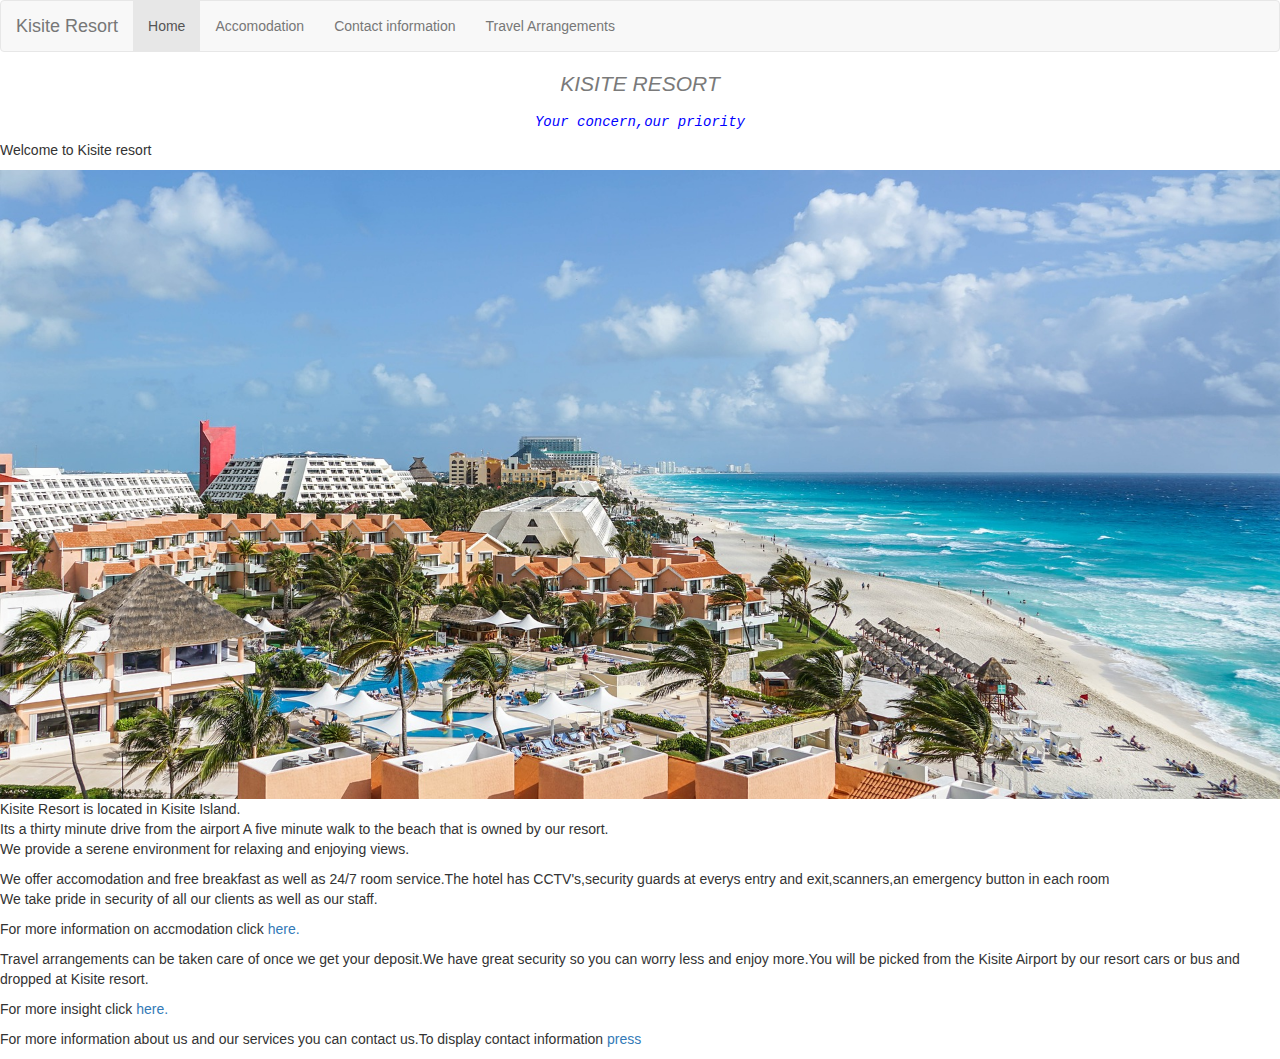
<file: index.html>
<!DOCTYPE html>
<html lang="en" dir="ltr">
  <head>
    <meta charset="utf-8">
    <title>Kisite Resort</title>
    <link rel="stylesheet" href="https://maxcdn.bootstrapcdn.com/bootstrap/3.4.0/css/bootstrap.min.css">
  <script src="https://ajax.googleapis.com/ajax/libs/jquery/3.3.1/jquery.min.js"></script>
  <script src="https://maxcdn.bootstrapcdn.com/bootstrap/3.4.0/js/bootstrap.min.js"></script>
  <link href="CSS/stylesheet.css" rel="stylesheet" type="text/css">
  </head>
  <body>
    <nav class="navbar navbar-default">
  <div class="container-fluid">
    <div class="navbar-header">
      <a class="navbar-brand" href="#">Kisite Resort</a>
    </div>
    <ul class="nav navbar-nav">
      <li class="active"><a href="#">Home</a></li>
      <li><a href="accomodation.html">Accomodation</a></li>
      <li><a href="contact-information.html">Contact information</a></li>
      <li><a href="travel-arrangements.html">Travel Arrangements</a></li>
    </ul>
  </div>
</nav>

<h1>KISITE RESORT</h1>

<h2>Your concern,our priority</h2>

<p>Welcome to Kisite resort</p>
<img src="images/cancun-1235489_1920.jpg" alt="" class="img-responsive">
<p>Kisite Resort is located in Kisite Island.<br>Its a thirty minute drive from the airport
A five minute walk to the beach that is owned by our resort.<br>We provide a serene environment for relaxing and enjoying views.</p>
<p>We offer accomodation and free breakfast as well as 24/7 room service.The hotel has CCTV's,security guards at everys entry and exit,scanners,an emergency button in each room<br>
We take pride in security of all our clients as well as our staff.</p>
<p>For more information on accmodation click<a href="accomodation.html"> here.</p></a>

<p>Travel arrangements can be taken care of once we get your deposit.We have great security so you can worry less and enjoy more.You will be picked from the Kisite Airport by our resort cars or bus and dropped at Kisite resort.<br>
  <p>For more insight click<a href="travel-arrangements.html"> here.</a></p>

<p>For more information about us and our services you can contact us.To display contact information <a href="contact-information.html">press </a></p>

  </body>
</html>
</file>
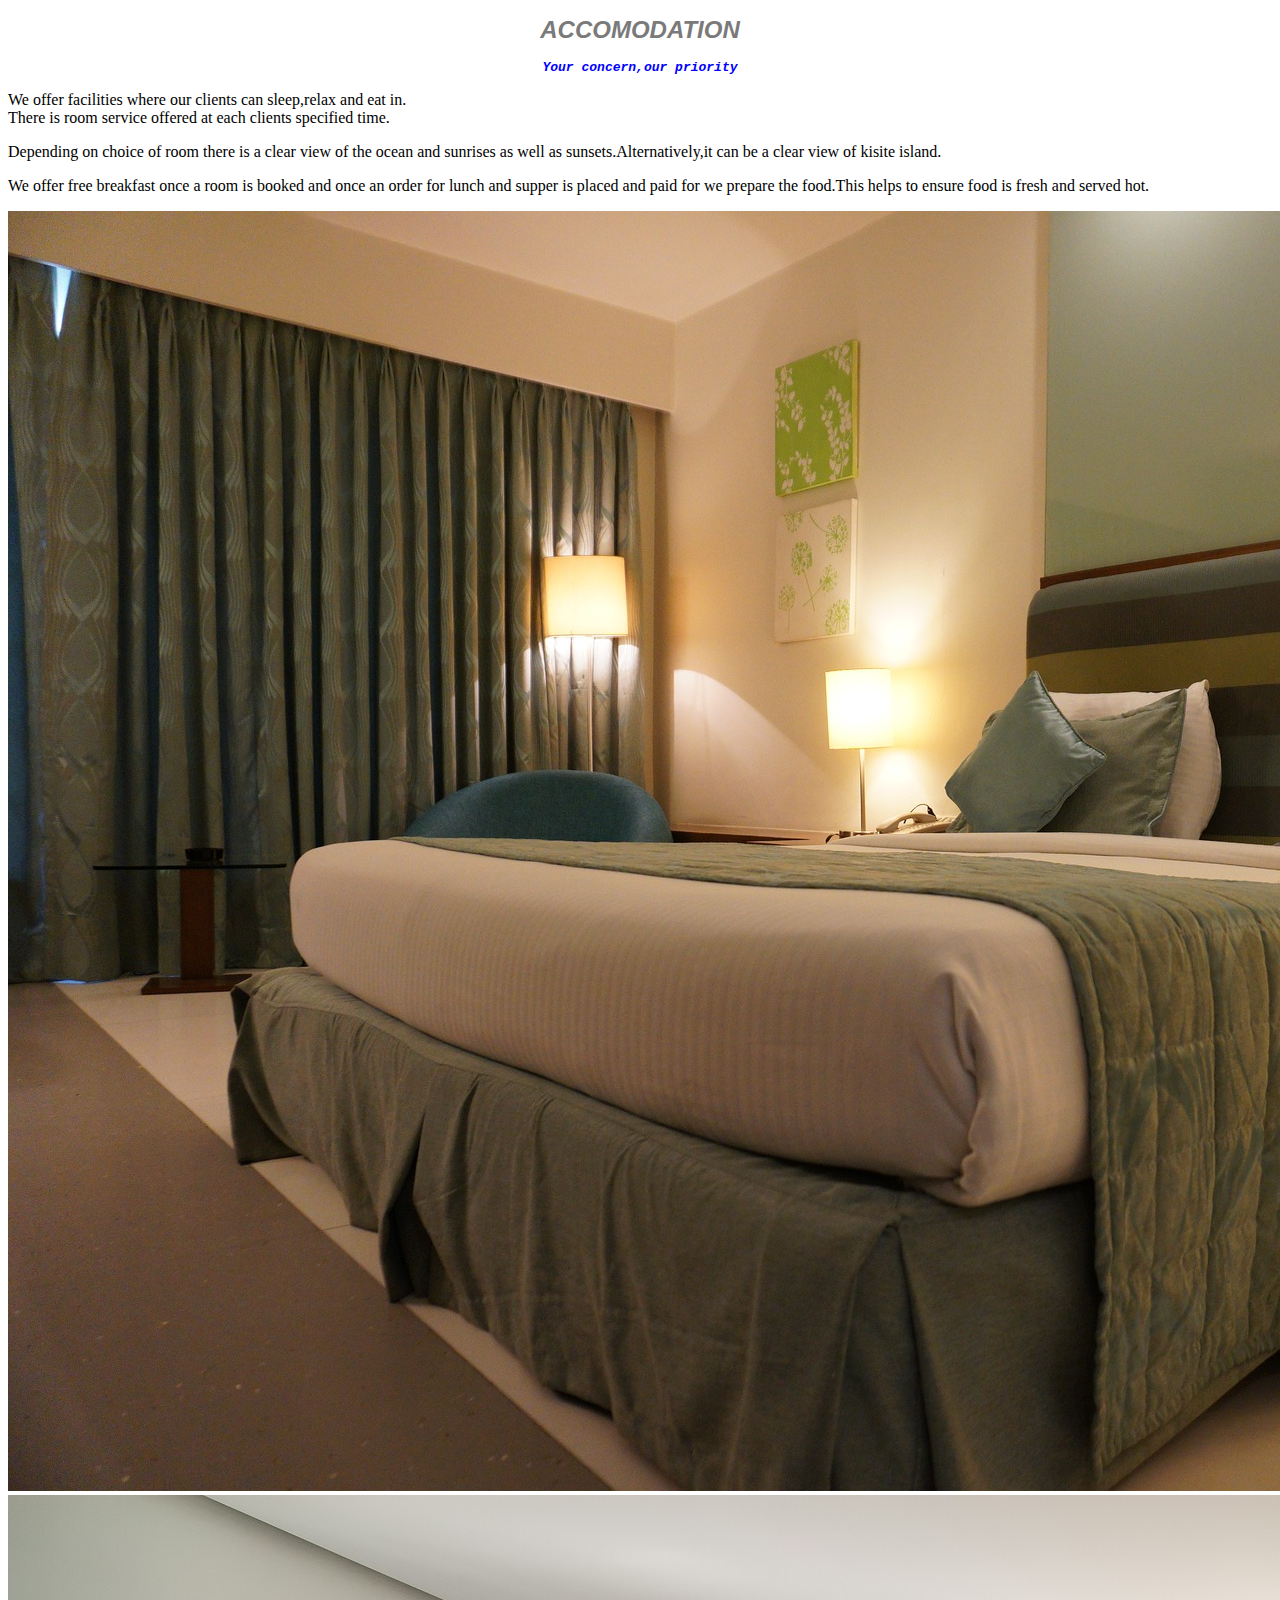
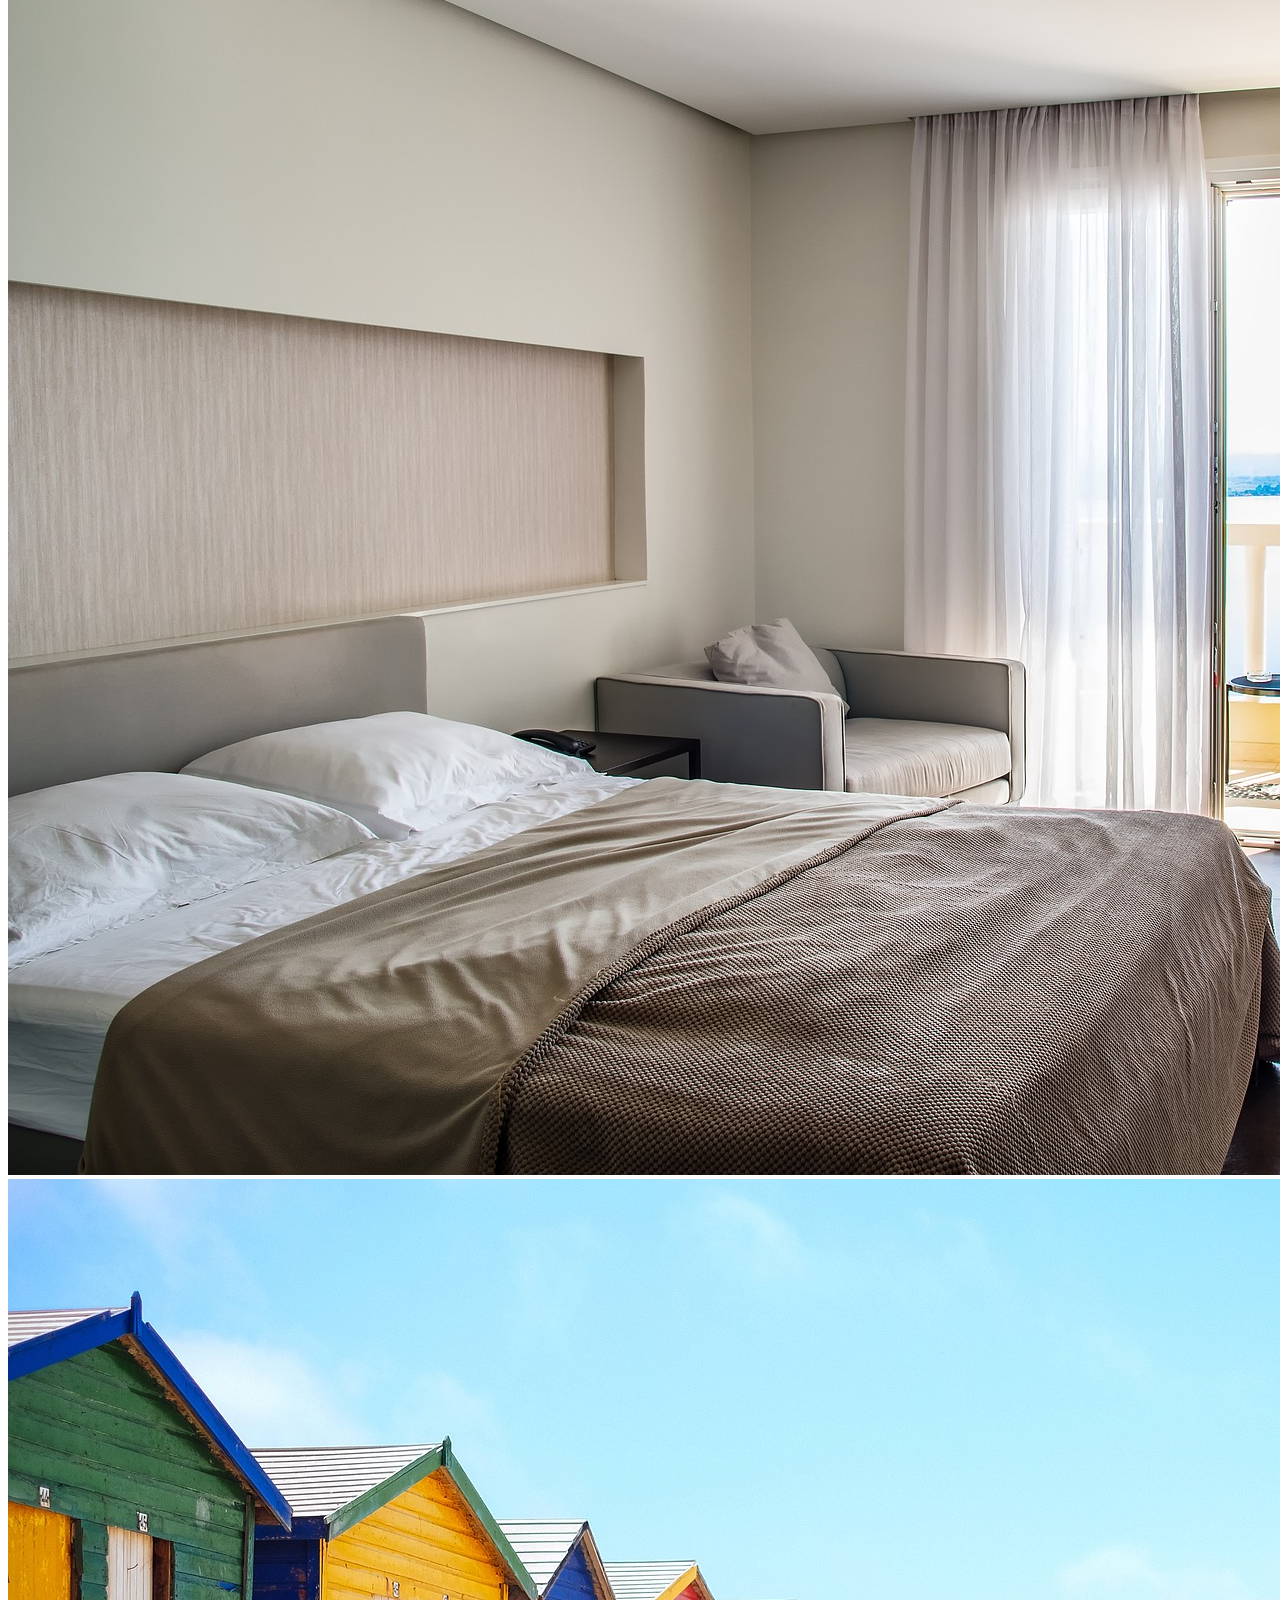
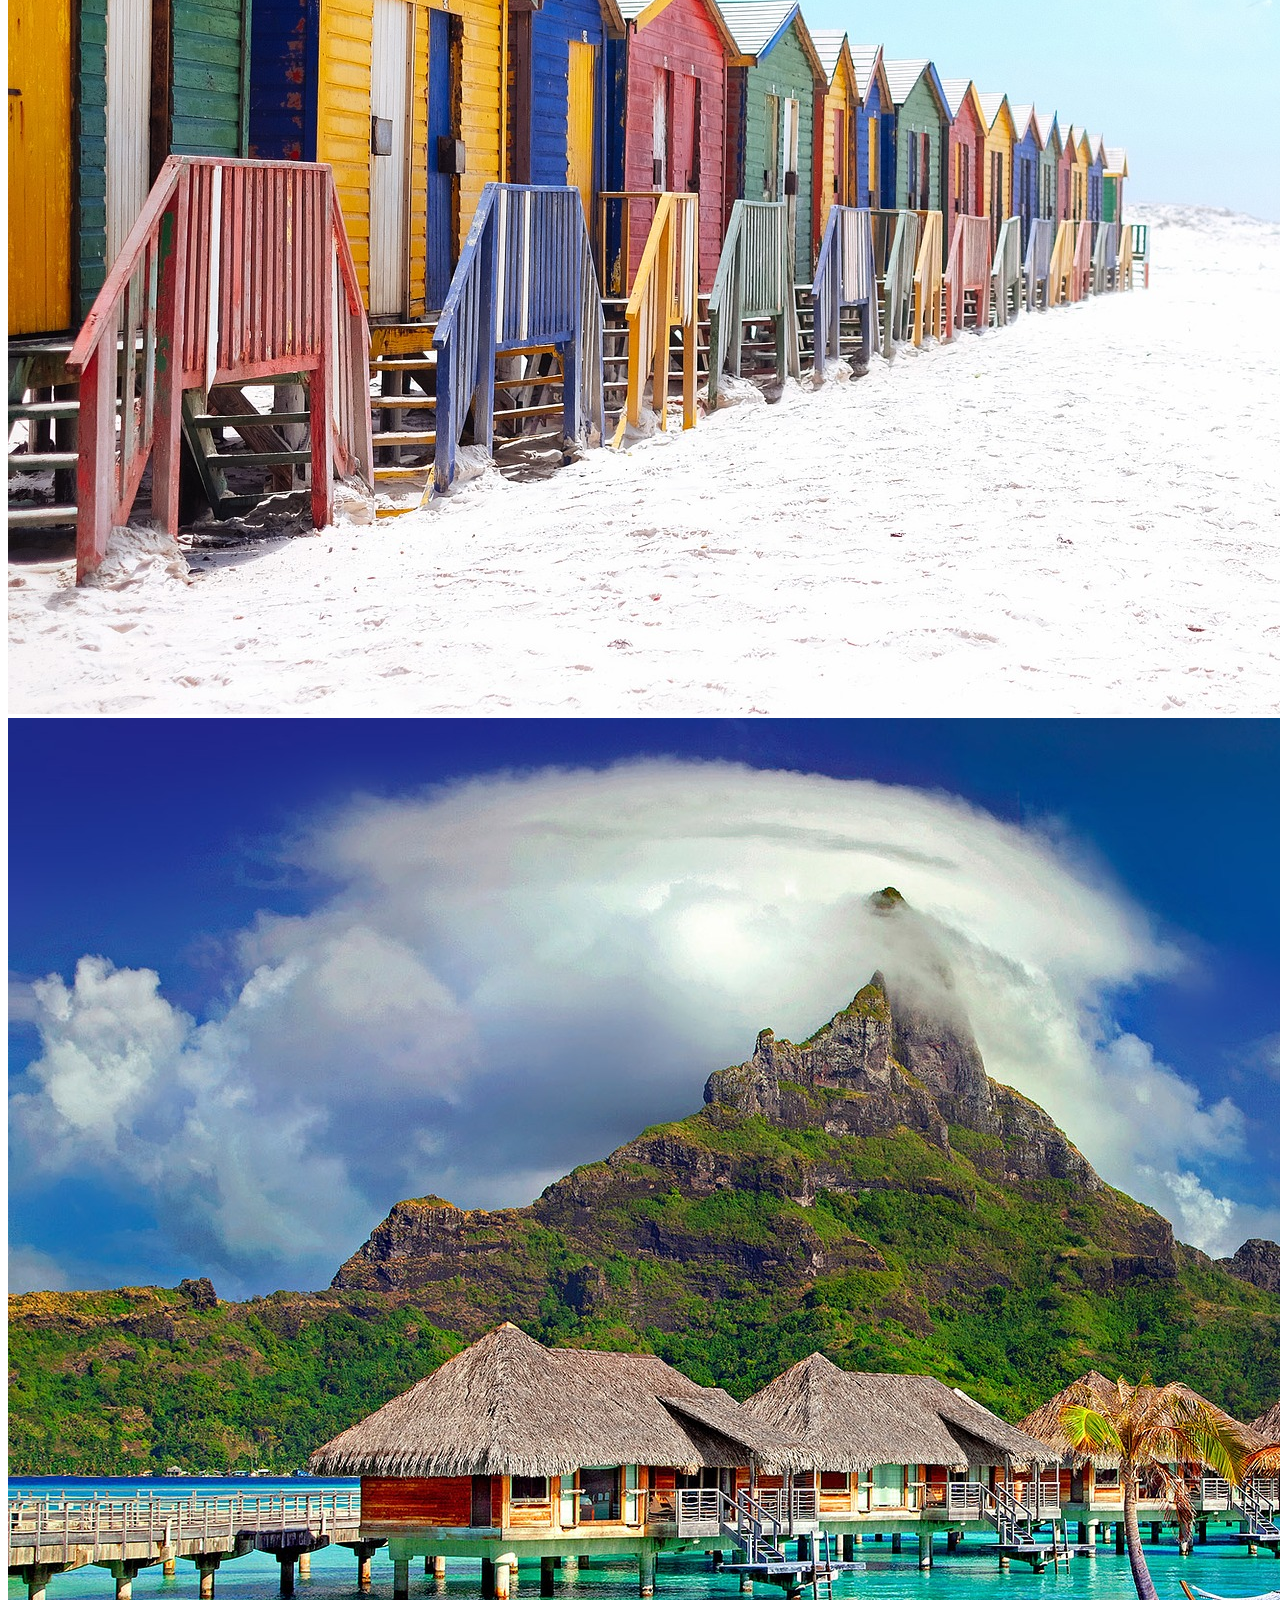
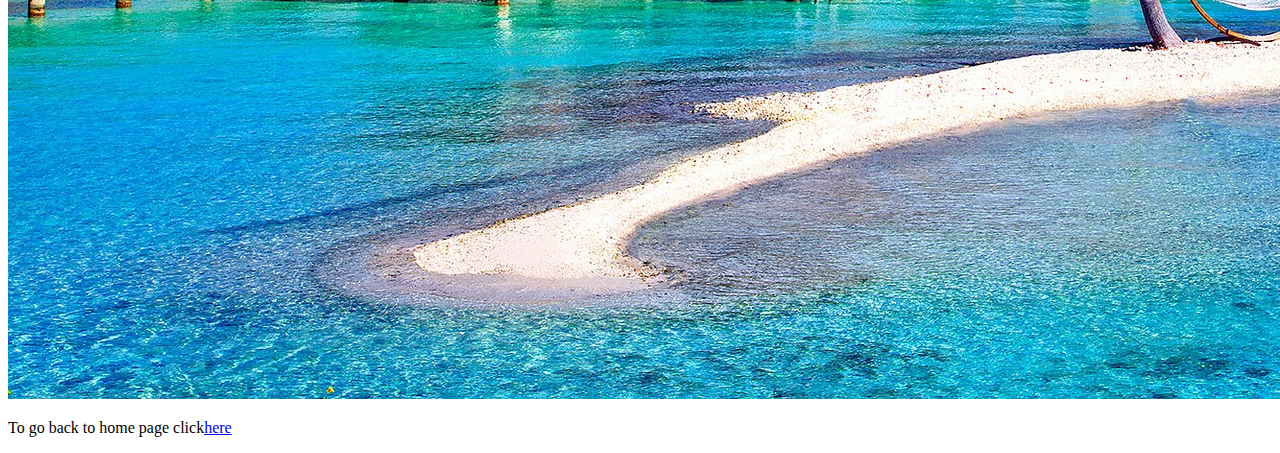
<file: accomodation.html>
<!DOCTYPE html>
<html lang="en" dir="ltr">
  <head>
    <meta charset="utf-8">
    <title>Accomodation</title>
    <link href="CSS/stylesheet.css" rel="stylesheet" type="text/css">
  </head>
  <body>
  <div class="container-fluid">
    <h1>ACCOMODATION</h1>

    <h2>Your concern,our priority</h2>

    <p>We offer facilities where our clients can sleep,relax and eat in.<br>There is room service offered at each clients specified time.</p>
<p>Depending on choice of room there is a clear view of the ocean and sunrises as well as sunsets.Alternatively,it can be a clear view of kisite island.</p>
<p>We offer free breakfast once a room is booked and once an order for lunch and supper is placed and paid for we prepare the food.This helps to ensure food is fresh and served hot.</p>

<img src="images/hotel-1979406_1920.jpg" class="img-responsive">
<img src="images/travel-1677347_1920.jpg" class="img-responsive">
<img src="images/beach-1867137_1920.jpg" class="img-responsive">
<img src="images/bora-bora-3023437_1920.jpg" class="img-responsive">


<p>To go back to home page click<a href="homepage.html">here</a></p>
  </div>


  </body>
</html>
</file>
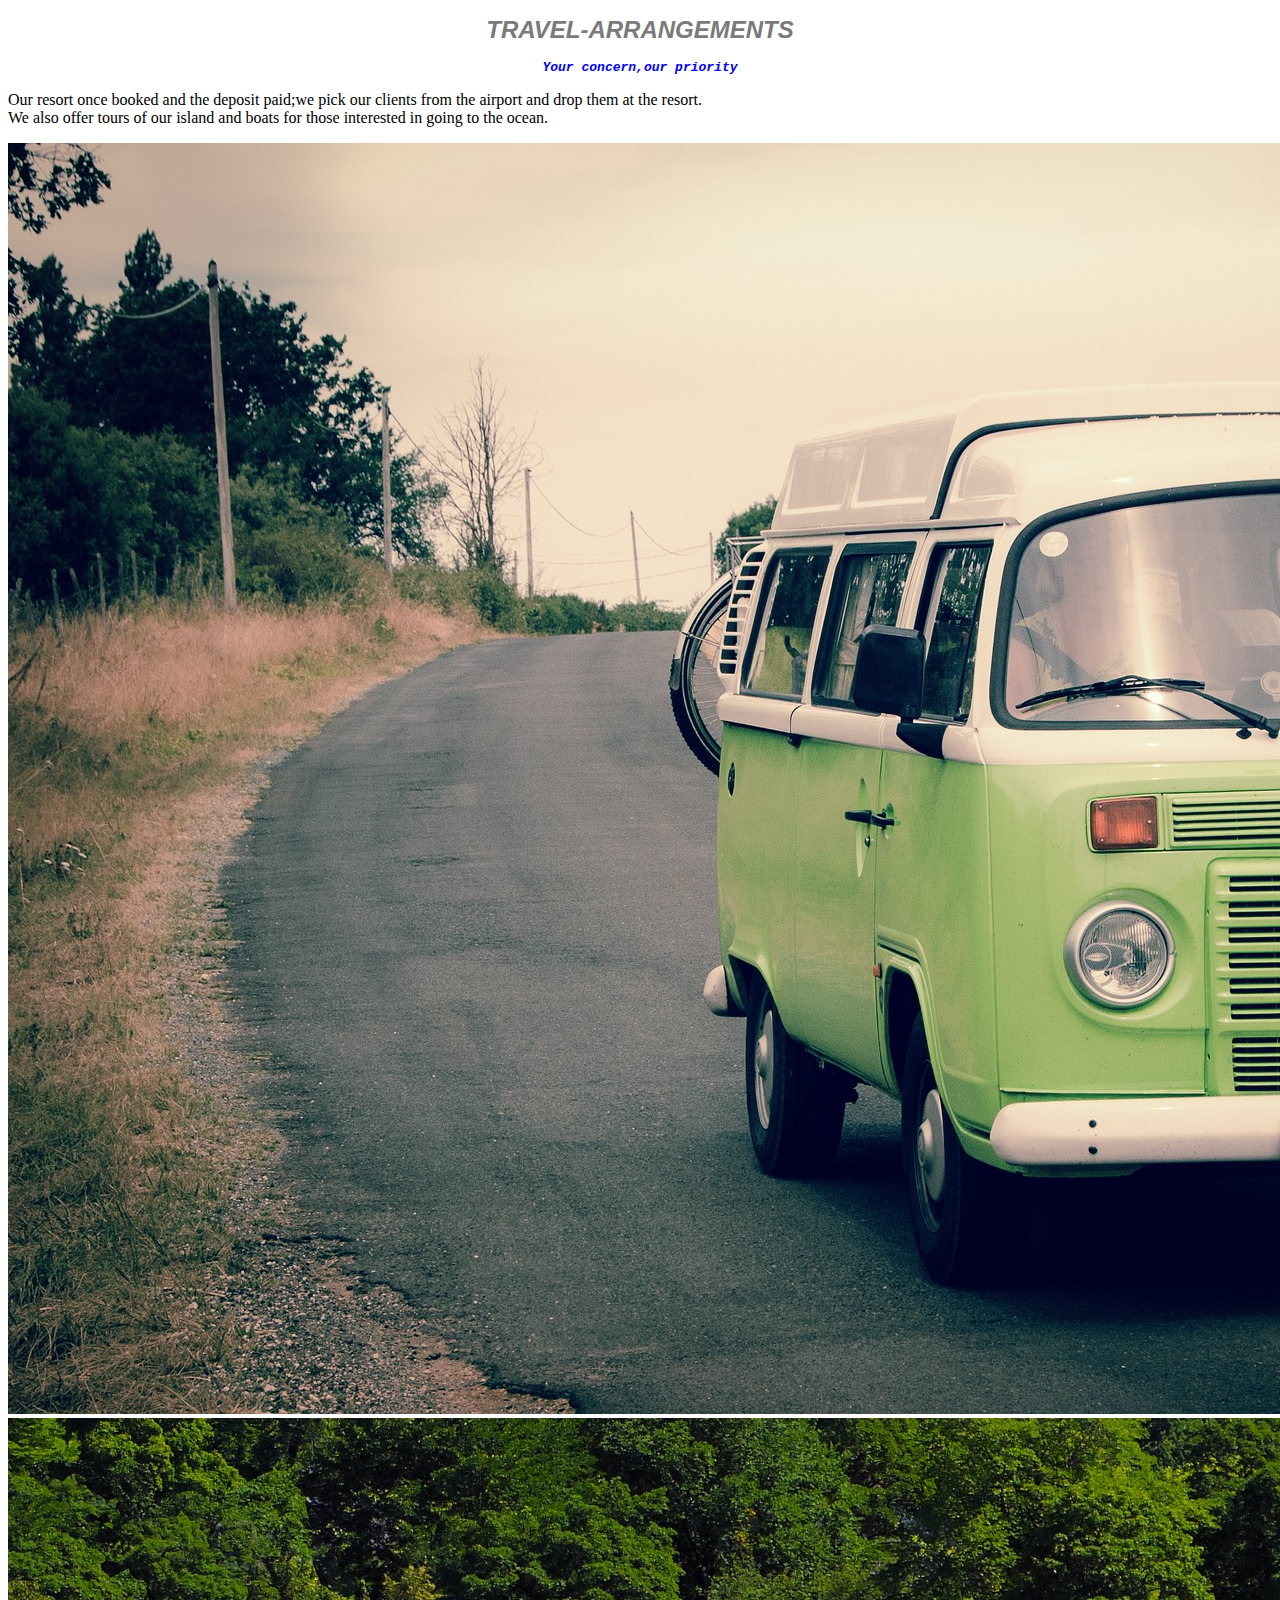
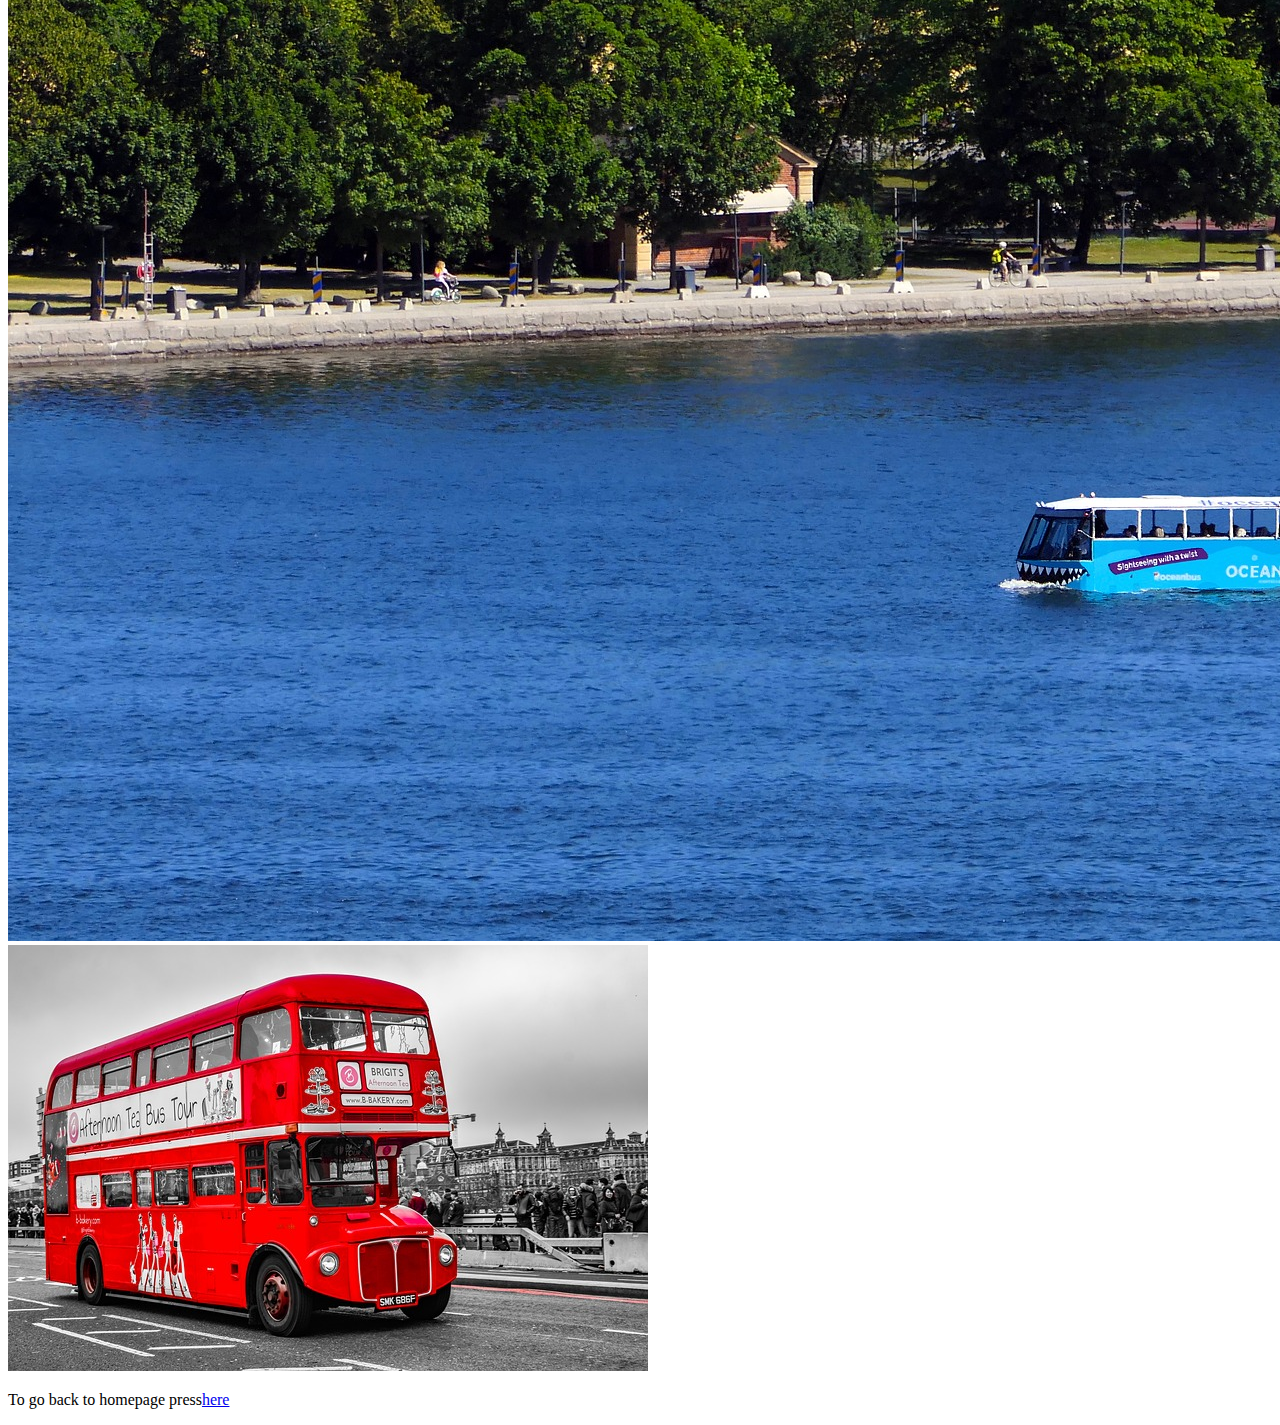
<file: travel-arrangements.html>
<!DOCTYPE html>
<html lang="en" dir="ltr">
  <head>
    <meta charset="utf-8">
    <title>Travel Arrangements</title>
    <link href="CSS/stylesheet.css" rel="stylesheet" type="text/css">
  </head>
  <body>
  <h1>TRAVEL-ARRANGEMENTS</h1>

  <h2>Your concern,our priority</h2>
  
<p>Our resort once booked and the deposit paid;we pick our clients from the airport and drop them at the resort.<br>We also offer tours of our island and boats for those interested in going to the ocean.</p>
<img src="images/van-2786078_1920.jpg" alt="" class="img-responsive">
<img src="images/bus-3566966_1920.jpg" alt="" class="img-responsive">
<img src="images/bus-3913228_640.jpg" alt="" class="img-responsive">
<p>To go back to homepage press<a href="homepage.html">here</a></p>
  </body>
</html>
</file>
<file: CSS/stylesheet.css>
h1{
  color: rgb(122,122,122);
  text-align:center;
font-family: sans-serif;
  font-size: 150%;
  font-style: oblique;
}
h2{
  color: blue;
  text-align:center;
  font-size: 100%;
  font-style: italic;
  font-family: monospace;
}
/* .img{
  image-orientation:landscape;
  padding-left: 5px;
  padding-right: 5px;
  width: 200px;
  length:300px;

} */
</file>
